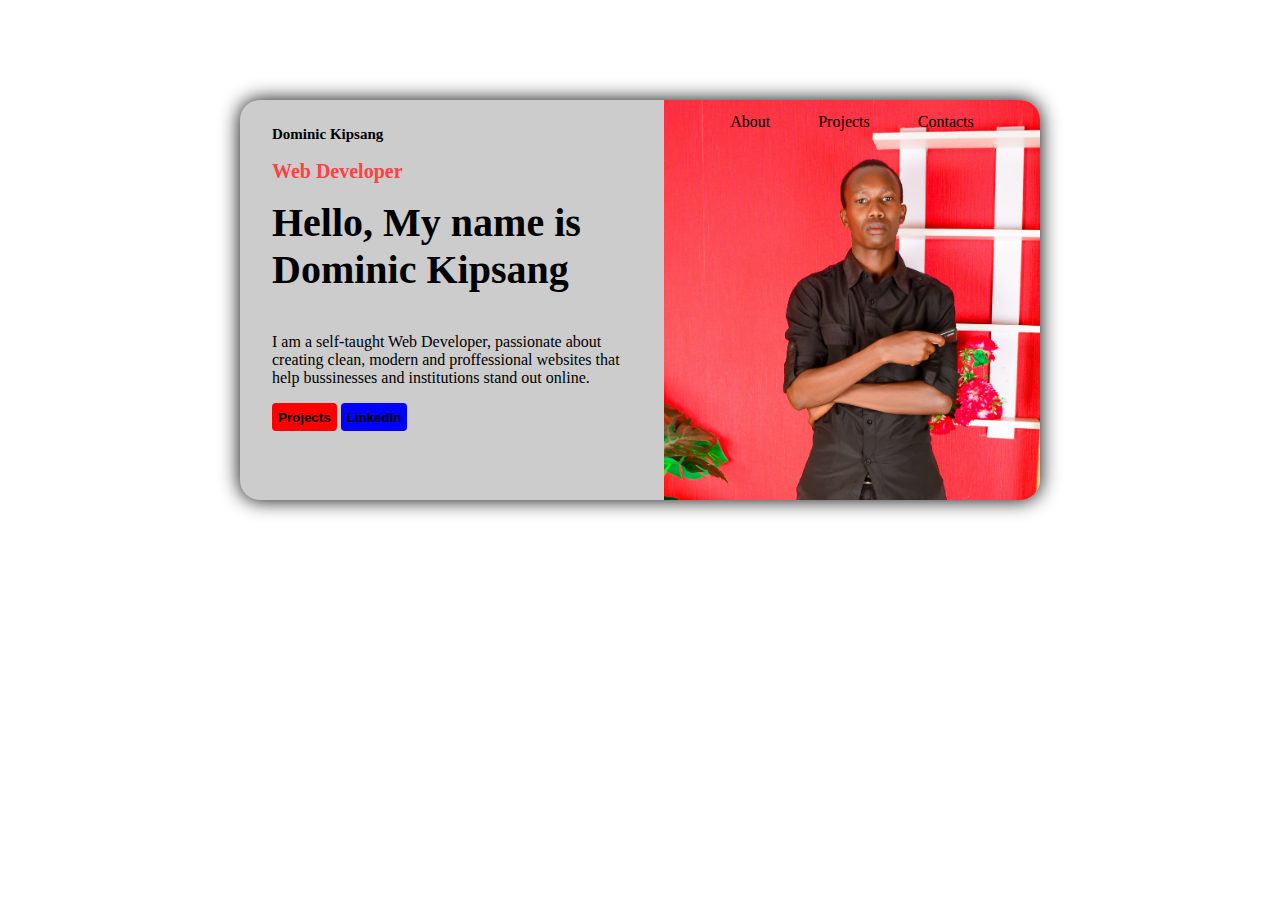
<file: index.html>
<!DOCTYPE html>
<html lang="en">
<head>
    <meta charset="UTF-8">
    <meta name="viewport" content="width=device-width, initial-scale=1.0">
    <title>My Portfolio</title>
    <link rel="stylesheet" href="style.css">
</head>
<body>
    <div id="portfolio">
        <div id="content">
            <h1>Dominic Kipsang</h1>
            <h2>Web Developer</h2>
            <h3>Hello, My name is Dominic Kipsang</h3>
            <p>I am a self-taught Web Developer, passionate about creating clean, modern and
                proffessional websites that help bussinesses and institutions stand out online.</p>
            <button class="proj"><a href="Projects.html"><b>Projects</b></a></button>
            <button class="link"><a href="https://www.linkedin.com/in/dominic-kipsang-0139442a9/"><b>LinkedIn</b></a></button>
        </div>
        <div id="image">
            <nav>
                <a href="About.html">About</a>
                <a href="Projects.html">Projects</a>
                <a href="Contacts.html">Contacts</a>
            </nav>
        </div>
    </div>
</body>
</html>
</file>
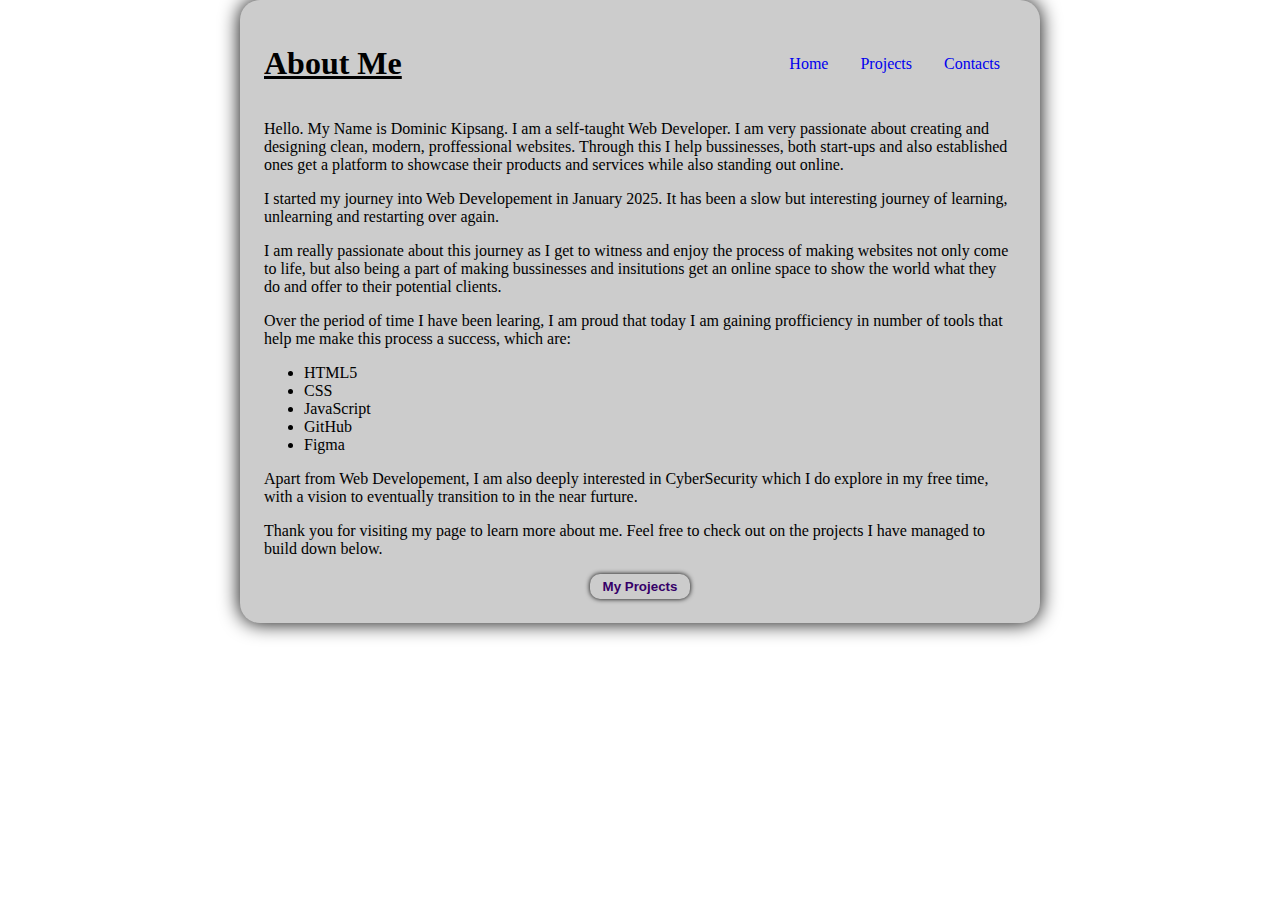
<file: About.html>
<!DOCTYPE html>
<html lang="en">
<head>
    <meta charset="UTF-8">
    <meta name="viewport" content="width=device-width, initial-scale=1.0">
    <title>About Me</title>
    <link rel="stylesheet" href="About.CSS">
</head>
<body>
    <div id="about">
        <header>
            <h1>About Me</h1>
            <nav>
                <a href="index.html">Home</a>
                <a href="Projects.html">Projects</a>
                <a href="Contacts.html">Contacts</a>
            </nav>
        </header>
        <p>Hello. My Name is Dominic Kipsang. I am a self-taught Web Developer.
            I am very passionate about creating and designing clean, modern,
            proffessional websites. Through this I help bussinesses, both start-ups
            and also established ones get a platform to showcase their
            products and services while also standing out online.
        </p>
        <p>I started my journey into Web Developement in January 2025. It has been
            a slow but interesting journey of learning, unlearning and restarting
            over again.
        </p>
        <p>I am really passionate about this journey as I get to witness and enjoy the
            process of making websites not only come to life, but also being a part of 
            making bussinesses and insitutions get an online space to show the world
            what they do and offer to their potential clients.
        </p>
        <p>Over the period of time I have been learing, I am proud that today
            I am gaining profficiency in number of tools that help me make this process 
            a success, which are:
        </p>
        <ul>
            <li>HTML5</li>
            <li>CSS</li>
            <li>JavaScript</li>
            <li>GitHub</li>
            <li>Figma</li>
        </ul>
        <p>Apart from Web Developement, I am also deeply interested in CyberSecurity
            which I do explore in my free time, with a vision to eventually transition to in
            the near furture.
        </p>
        <p>Thank you for visiting my page to learn more about me. Feel free to check out 
            on the projects I have managed to build down below.
        </p>
        <a href="Projects.html">
            <button><b>My Projects</b></button>
        </a>
    </div>
</body>
</html>
</file>
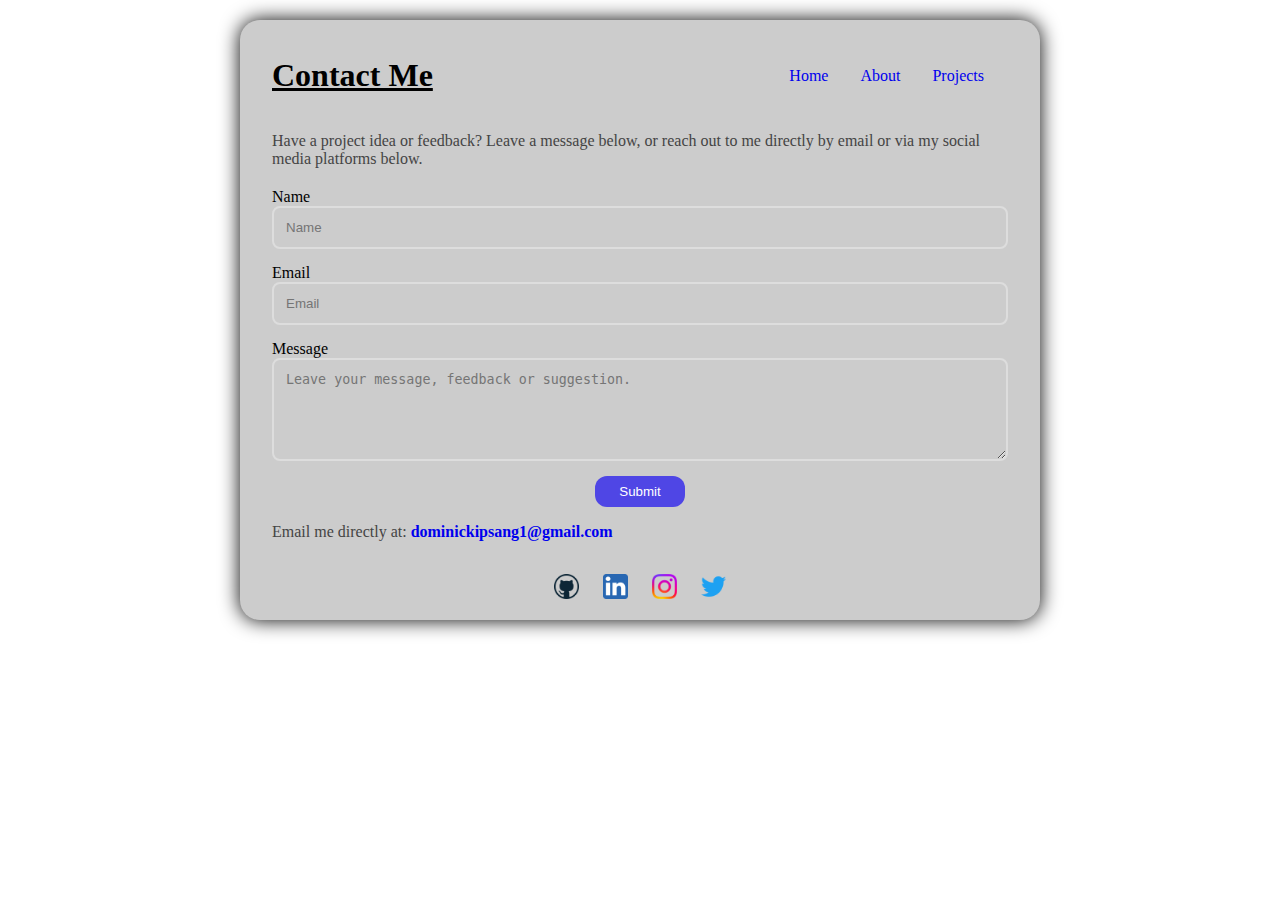
<file: Contacts.html>
<!DOCTYPE html>
<html lang="en">
<head>
    <meta charset="UTF-8">
    <meta name="viewport" content="width=device-width, initial-scale=1.0">
    <title>My Contacts</title>
    <link rel="stylesheet" href="Contacts.css">
    <script src="script.js" defer></script>
</head>
<body>
    <section id="contacts">
        <header>
            <h1>Contact Me</h1>
            <nav>
                <a href="index.html">Home</a>
                <a href="About.html">About</a>
                <a href="Projects.html">Projects</a>
            </nav>
        </header>
        
        <p>Have a project idea or feedback? Leave a message below, or reach out to me directly
            by email or via my social media platforms below.
        </p>
        <form action="https://formspree.io/f/mnnbkoad" method="POST" id="contact-form">
            <label for="yourName">Name</label>
            <input type="text" id="yourName" name="yourName" placeholder="Name" required>
            <span class="error" id="nameError"></span>

            <label for="yourEmail">Email</label>
            <input type="email" id="yourEmail" name="yourEmail" placeholder="Email" required>
            <span class="error" id="emailError"></span>

            <label for="message">Message</label>
            <textarea name="message" id="message" rows="5" cols="60" placeholder="Leave your message, feedback or suggestion." required></textarea>
            <span class="error" id="messageError"></span>

            <button id="submit-btn" type="submit">Submit</button>
        </form>
        
        
        <p class="email-link">
            Email me directly at:
            <a href="mailto:dominickipsang1@gmail.com">dominickipsang1@gmail.com</a>
        </p>

        <div class="social-links">
            <a href="https://github.com/Dominic-developer">
                <img src="img/291716_github_logo_social network_social_icon.png" alt="Dominic's GitHub Profile">
            </a>
            <a href="https://www.linkedin.com/in/dominic-kipsang-0139442a9/">
                <img src="img/5296501_linkedin_network_linkedin logo_icon.png" alt="LinkedIn">
            </a>
            <a href="https://www.instagram.com/dominic_kipsang._/">
                <img src="img/5296765_camera_instagram_instagram logo_icon.png" alt="Instagram">
            </a>
            <a href="https://x.com/DominicKip24654">
                <img src="img/5296514_bird_tweet_twitter_twitter logo_icon.png" alt="X (Twitter)">
            </a>
        </div>
    </section>
</body>
</html>
</file>
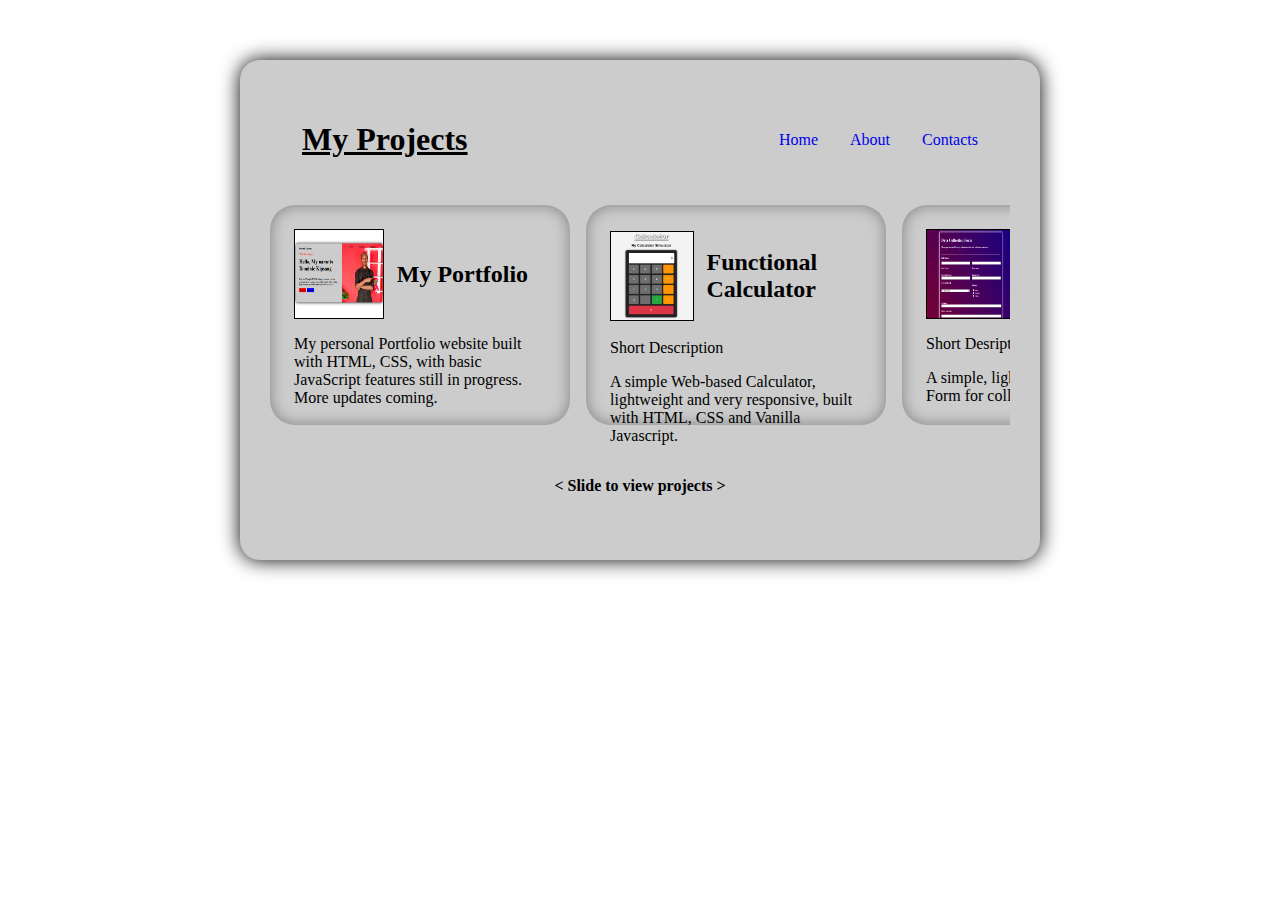
<file: Projects.html>
<!DOCTYPE html>
<html lang="en">
<head>
    <meta charset="UTF-8">
    <meta name="viewport" content="width=device-width, initial-scale=1.0">
    <title>My Projects</title>
    <link rel="stylesheet" href="Projects.css">
</head>
<body>
    <section id="projects">
        <header>
            <h1>My Projects</h1>
            <nav>
                <a href="index.html">Home</a>
                <a href="About.html">About</a>
                <a href="Contacts.html">Contacts</a>
            </nav>
        </header>
        <div class="project-cards">
            <a href="">
                <div id="project_1" class="card">
                    <div class="head">
                        <img src="img/Screenshot 2025-09-13 141805.png" alt="">
                        <h2>My Portfolio</h2>
                    </div>
                    <div class="description">
                        <p>My personal Portfolio website built with HTML, CSS,
                            with basic JavaScript features still in progress.
                            More updates coming.</p>
                    </div>
                </div>
            </a>
            <a href="https://github.com/Dominic-developer/Calculator">
                <div id="project_2" class="card">
                    <div class="head">
                        <img src="img/Screenshot 2025-09-13 141915.png" alt="">
                        <h2>Functional Calculator</h2>
                    </div>
                    <div class="description">
                        <p>Short Description</p>
                        <p>A simple Web-based Calculator, lightweight and very responsive, built with HTML, CSS and Vanilla Javascript.</p>
                    </div>
                </div>
            </a>
            <a href="https://github.com/Dominic-developer/Data-Form">
                <div id="project_3" class="card">
                    <div class="head">
                        <img src="img/Screenshot 2025-09-13 141948.png" alt="">
                        <h2>Data Form</h2>
                    </div>
                    <div class="description">
                        <p>Short Desription</p>
                        <p>A simple, lightweight, responsive Web Form for collecting data.</p>
                    </div>
                </div>
            </a>

            <a href="https://github.com/Dominic-developer/Web-App">
                <div id="project_4" class="card">
                    <div class="head">
                        <img src="img/Screenshot 2025-09-28 164559.png" alt="">
                        <h2>Login Mobile App</h2>
                    </div>
                    <div class="description">
                        <p>Short Desription</p>
                        <p>A user-friendly, very lightweight Mobile App for user Login/Sign up.</p>
                    </div>
                </div>
            </a>
            
            <div id="new_project" class="card">
                <div class="head">
                    <a href=""><div class="new">
                        <button>+</button>
                    </div></a>
                    <h2>New Project</h2>
                </div>
                <section class="description">
                    <p>Add your next amazing project here.   </p>
                </section>
            </div>
        </div>
        <div class="scroll">
            <p><b> < Slide to view projects > </b></p>
        </div>
    </section>
</body>
</html>
</file>
<file: style.css>
body {
    margin: 0;
    display: flex;
}

#portfolio {
    width: 800px;
    height: 400px;
    background-color: #cccccc;
    color: #000;
    margin: auto;
    margin-top: 100px;
    display: flex;
    flex-direction: row;
    gap: 1em;
    border-radius: 20px;
    box-shadow: 0px 0px 20px #000000;
    overflow: hidden;
}

#content {
    width: 50%;
    margin-left: 2em;
    margin-top: 1em;
}
h1 {
    font-size: 15px;
}
h2 {
    font-size: 20px;
    color: rgb(255, 65, 65);
}
h3 {
    font-size: 2.5em;
    margin-top: 0;
}

button {
    height: 28px;
    cursor: pointer;
    border-radius: 4px;
    transition: transform 0.2s;
}
button:hover{
    transform: scale(1.1, 1.1);
    box-shadow: 0px 0px 8px 2px grey;
}
.proj {
    background-color: rgb(255, 0, 0);
    border: none;
    height: 28px;
}
a {
    text-decoration: none;
    color: #000;
}
a:hover {
    color: #ffffff;
}
a:active {
    color: #0000ff;
}
.link {
    background-color: rgb(0, 0, 255);
    border: none;
}
.link.b {
    color: white;
}

#image {
    width: 50%;
    background-image: url(img/DSC_7003.jpg);
    background-repeat: no-repeat;
    background-size: cover;
    background-position: center;
    overflow: hidden;
}

nav {
    display: flex;
    margin: auto;
    margin-top: 0.8em;
    justify-content: center;
    gap: 3em;
}
</file>
<file: About.CSS>
body {
    margin: 0;
    box-sizing: border-box;
}

#about {
    background-color: #ccc;
    color: #000;
    width: 800px;
    margin: auto;
    box-sizing: border-box;
    border-radius: 20px;
    box-shadow: 0px 0px 20px #000;
    padding: 1.5em;
}

header {
    display: flex;
    justify-content: space-between;
    align-items: center;
}
h1 {
    text-decoration: underline;
}

nav {
    display: flex;
    gap: 2em;
    margin-right: 1em;
}

a {
    text-decoration: none;
}
a:hover {
    transform: scale(1.1, 1.1);
    border-radius: 10px;
}
a:active {
    color: blue;
    transform: scale(0.95, 0.95);
}

button {
    display: flex;
    padding-top: 5px;
    margin: auto;
    justify-content: center;
    width: 100px;
    height: 25px;
    background-color: transparent;
    color: rgb(54, 0, 104);
    border: none;
    border-radius: 10px;
    box-shadow: 0px 0px 5px #000000;
    transition: transform 0.2s;
}
button:hover {
    transform: scale(1.1, 1.1);
}
button:active {
    transform: scale(1.05, 1.05);
    color: blue;
}
</file>
<file: Contacts.css>
body {
    margin: 0;
    display: flex;
    align-items: center;
    justify-content: center;
}

#contacts {
    box-sizing: border-box;
    width: 800px;
    height: 600px;
    margin: auto;
    margin-top: 20px;
    background: #ccc;
    border-radius: 20px;
    box-shadow: 0px 0px 20px #000;
    padding: 1em 2em 2em 2em;
}

header {
    display: flex;
    align-items: center;
    justify-content: space-between;
}
h1 {
    text-decoration: underline;
}

nav {
    margin-right: 1.5em;
    display: flex;
    gap: 2em;
}
nav {
    display: flex;
    gap: 2em;
}
a {
    text-decoration: none;
}
a:hover {
    transform: scale(1.1, 1.1);
    border-radius: 10px;
}
a:active {
    color: blue;
    transform: scale(0.95, 0.95);
}

form {
    display: flex;
    flex-direction: column;
}
p {
    margin-bottom: 20px;
    color: #444444;
}

input, textarea {
    background-color: transparent;
    box-sizing: border-box;
    margin: 0;
    width: 100%;
    padding: 12px;
    border: 2px solid #ddd;
    border-radius: 8px;
    margin-bottom: 10px;
    cursor: pointer;
    transition: border 0.3s, box-shadow 0.3s;
}

input:focus, textarea:focus {
    border-color: #4f46e5;
    box-shadow: 0 0 6px 6px rgba(79, 70, 229, 0.3);
    outline: none;
}
.error {
    color: red;
    font-size: 0.9em;
    margin-top: 5px;
    display: block;
}

button {
    margin: auto;
    width: 90px;
    background: #4f46e5;
    color: #fff;
    padding: 0.5rem;
    border: none;
    border-radius: 12px;
    cursor: pointer;
    transition: background 0.3s, transform 0.2s;
}
button:hover {
    background: #4338ca;
    transform: scale(1.02);
    box-shadow: 0 0 5px #2318a0;
}
button:active {
    transform: scale(0.95);
}

.email-link {
    margin-bottom: 2em;
}
.email-link a {
    font-weight: 600;
    text-decoration: none;
    border-bottom: 2px solid transparent;
    transition: color 0.3s, border-bottom 0.3s;
}
.email-link a:hover {
    color: #4338ca;
    border-bottom: 2px solid #4338ca;
}

.social-links {
    display: flex;
    justify-content: center;
    gap: 1.5rem;
}
.social-links a {
    font-size: 1.8rem;
    color: #4f46e5;
    transition: color 0.3s, transform 0.2s;
}
.social-links a:hover {
    color: #4338ca;
    transform: translateY(-3px);
}
img {
    width: 25px;
    height: 25px;
}

@media (max-width: 600px) {
    #contacts {
        padding: 1rem;
    }

    .social-links {
        gap: 1rem;
        flex-wrap: wrap;
    }
}
</file>
<file: Projects.css>
* {
    box-sizing: border-box;
}
body {
    margin: 0;
    display: flex;
}

#projects {
    width: 800px;
    height: 500px;
    margin: auto;
    margin-top: 60px;
    padding: 0;
    box-sizing: border-box;
    background: #ccc;
    box-shadow: 0px 0px 20px #000;
    border: 30px solid transparent;
    border-radius: 20px;
    display: flex;
    flex-wrap: wrap;
    overflow: hidden;
}

header {
    width: 100%;
    display: flex;
    align-items: center;
    justify-content: space-between;
    margin-right: 2em;
}
h1 {
    margin-left: 1em;
    text-decoration: underline;
}

nav {
    display: flex;
    gap: 2em;
}
a {
    text-decoration: none;
    transition: transform 0.3s;
}
a:hover {
    transform: scale(1.05, 1.05);
    border-radius: 10px;
}
a:active {
    color: blue;
    transform: scale(0.95, 0.95);
}

.project-cards {
    display: flex;
    gap: 1rem;
    width: 100%;
    margin: 0 auto;
    padding: 1rem;
    overflow-x: auto;
    scroll-snap-type: x mandatory;
}
.project-cards::-webkit-scrollbar {
    display: none;
}
.card {
    color: #000;
    width: 300px;
    height: 220px;
    margin: 0;
    padding: 1.5rem;
    display: flex;
    flex-direction: column;
    border: none;
    border-radius: 25px;
    box-shadow: inset 0 0 15px #808080;
    scroll-snap-align: start;
    transition: box-shadow 0.2s ease;
}
.card:hover {
    box-shadow: inset 0 0 25px #5f5f5f;
}
.head {
    display: flex;
    align-items: center;
    gap: 0.8rem;
}
img {
    width: 90px;
    height: 90px;
    object-fit: fill;
    border: 1px solid #000;
}
.description {
    max-width: 300px;
}

.new {
    width: 110px;
    height: 90px;
    border: none;
    border-radius: 15px;
    display: flex;
    box-shadow: inset 0 0 8px 5px #777;
}
button {
    display: flex;
    justify-content: center;
    font-size: 25px;
    font-weight: bolder;
    margin: auto;
    width: 34px;
    border: 1px solid #000;
    border-radius: 17px;
    box-shadow: 0 0 8px 8px #777;
    background-color: transparent;
}
.scroll-button {
    display: flex;
    justify-content: space-between;
    gap: 5em;
}
.scroll {
    width: 100%;
    text-align: center;
}
</file>
